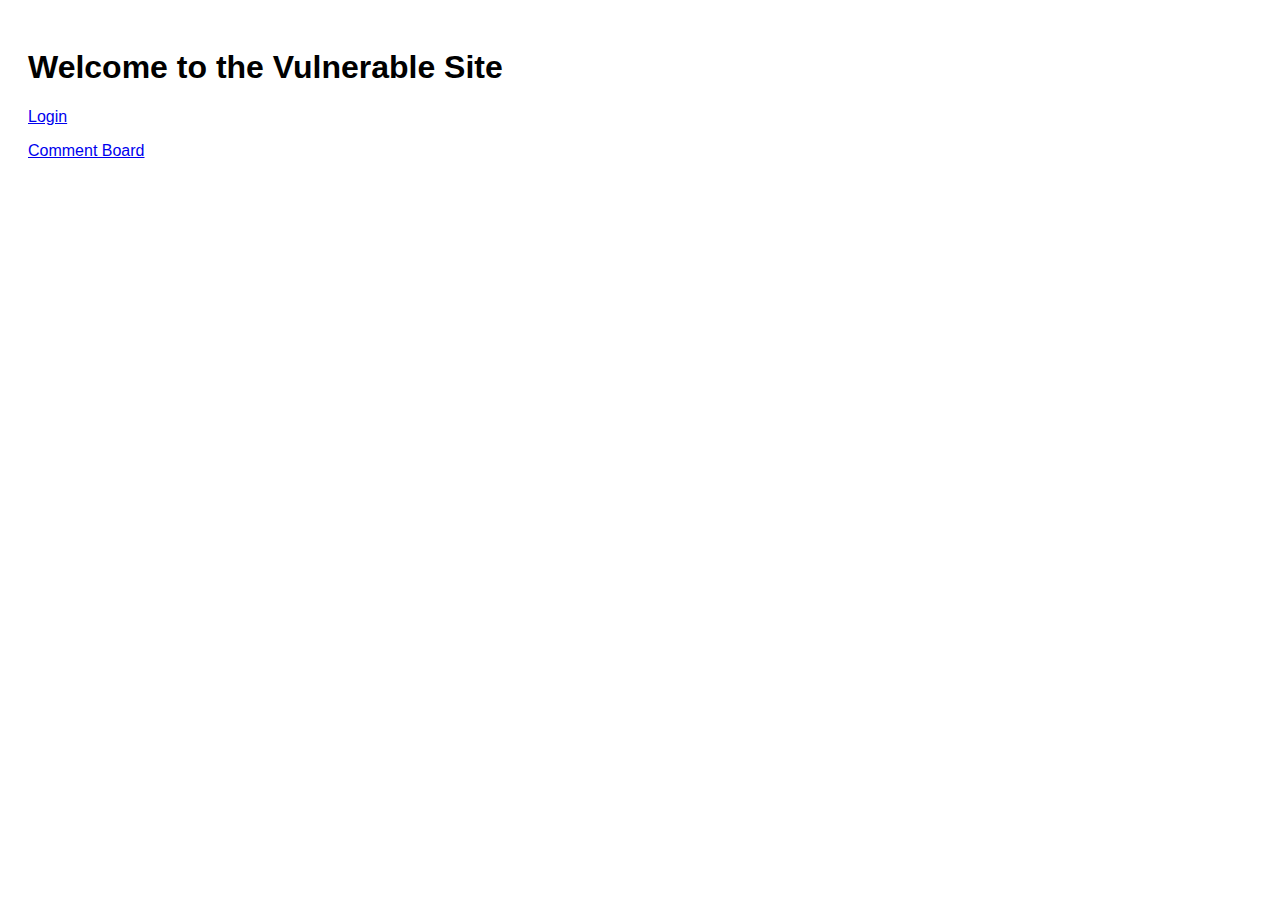
<file: index.html>
<!DOCTYPE html>
<html lang="en">
<head>
  <meta charset="UTF-8" />
  <title>Welcome</title>
  <link rel="stylesheet" href="style.css" />
</head>
<body>
  <h1>Welcome to the Vulnerable Site</h1>
  <p><a href="login.html">Login</a></p>
  <p><a href="comment.html">Comment Board</a></p>

  <div style="display:none" id="flag" data-flag="FLAG{xss_is_fun}">
    Nothing to see here...
  </div>
</body>

</htlm>
</file>
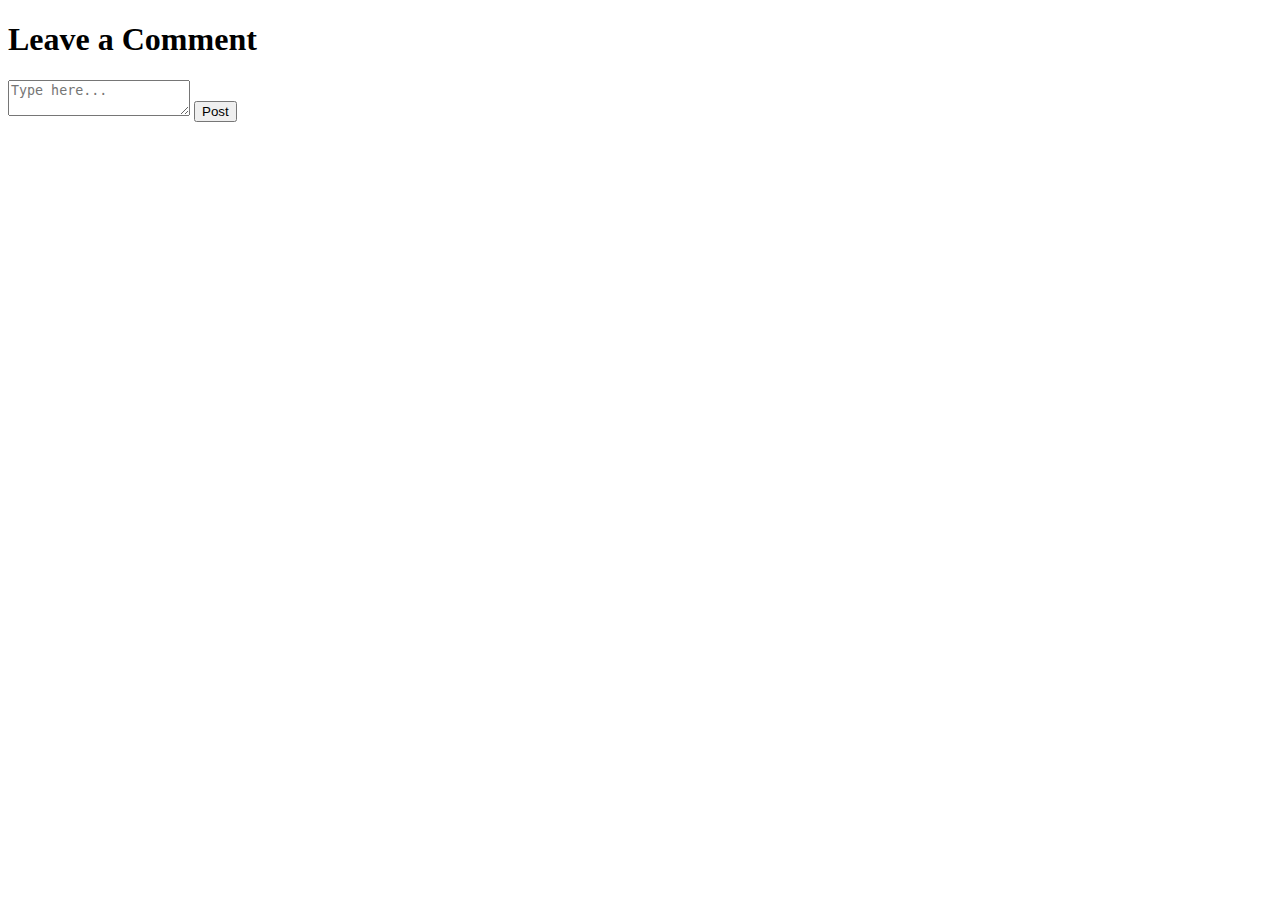
<file: comment.html>
<!DOCTYPE html>
<html lang="en">
<head>
  <meta charset="UTF-8" />
  <title>Comment Board</title>
</head>
<body>
  <h1>Leave a Comment</h1>
  <form id="commentForm">
    <textarea id="comment" placeholder="Type here..."></textarea>
    <button type="submit">Post</button>
  </form>

  <div id="commentDisplay"></div>

  <script src="script.js"></script>
</body>
</html>
</file>
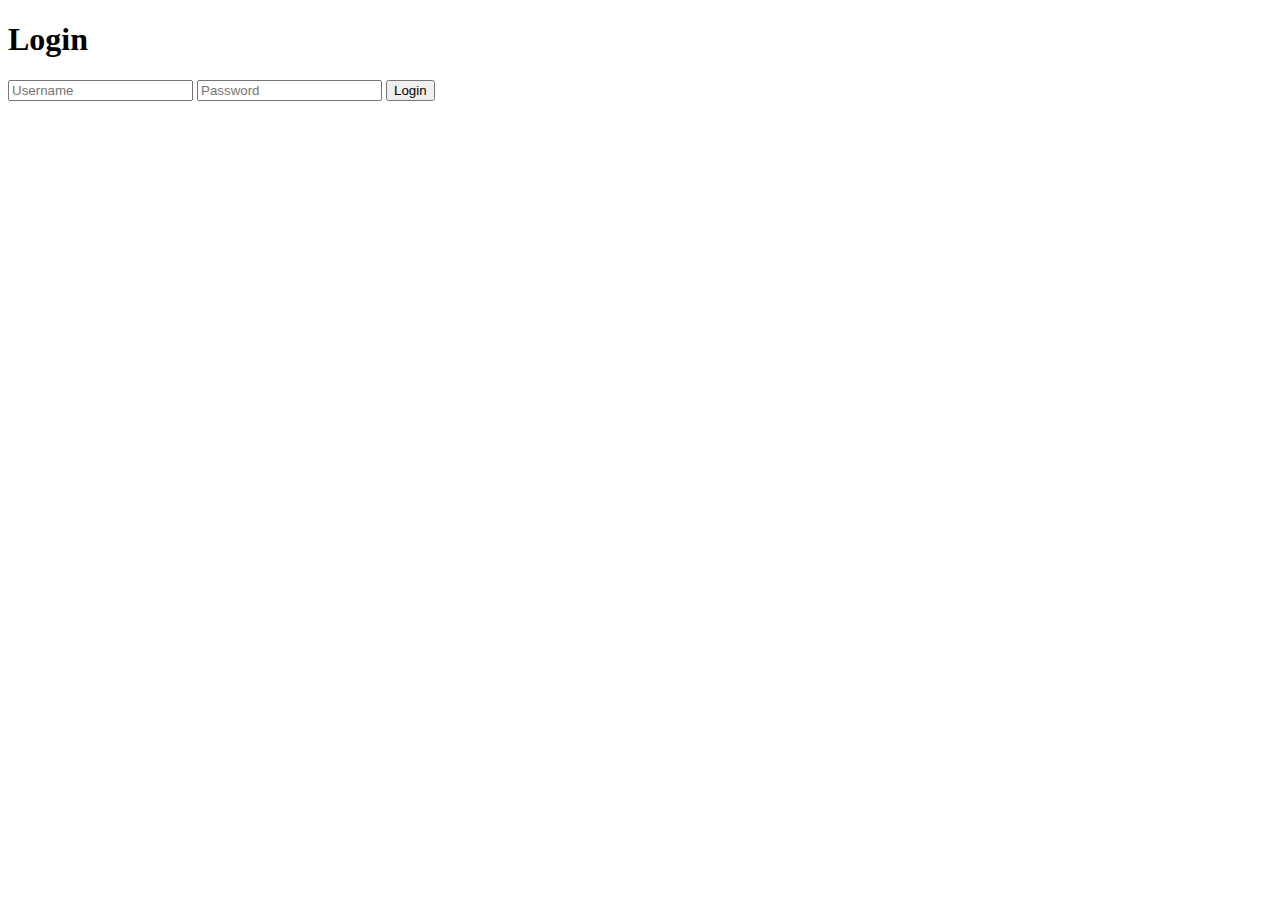
<file: login.html>
<!DOCTYPE html>
<html lang="en">
<head>
  <meta charset="UTF-8" />
  <title>Login</title>
</head>
<body>
  <h1>Login</h1>
  <form id="loginForm">
    <input name="username" placeholder="Username" required />
    <input name="password" type="password" placeholder="Password" required />
    <button type="submit">Login</button>
  </form>

  <script src="script.js"></script>
</body>
</html>
</file>
<file: style.css>
body {
  font-family: sans-serif;
  padding: 20px;
}
textarea {
  width: 100%;
  height: 100px;
}
</file>
